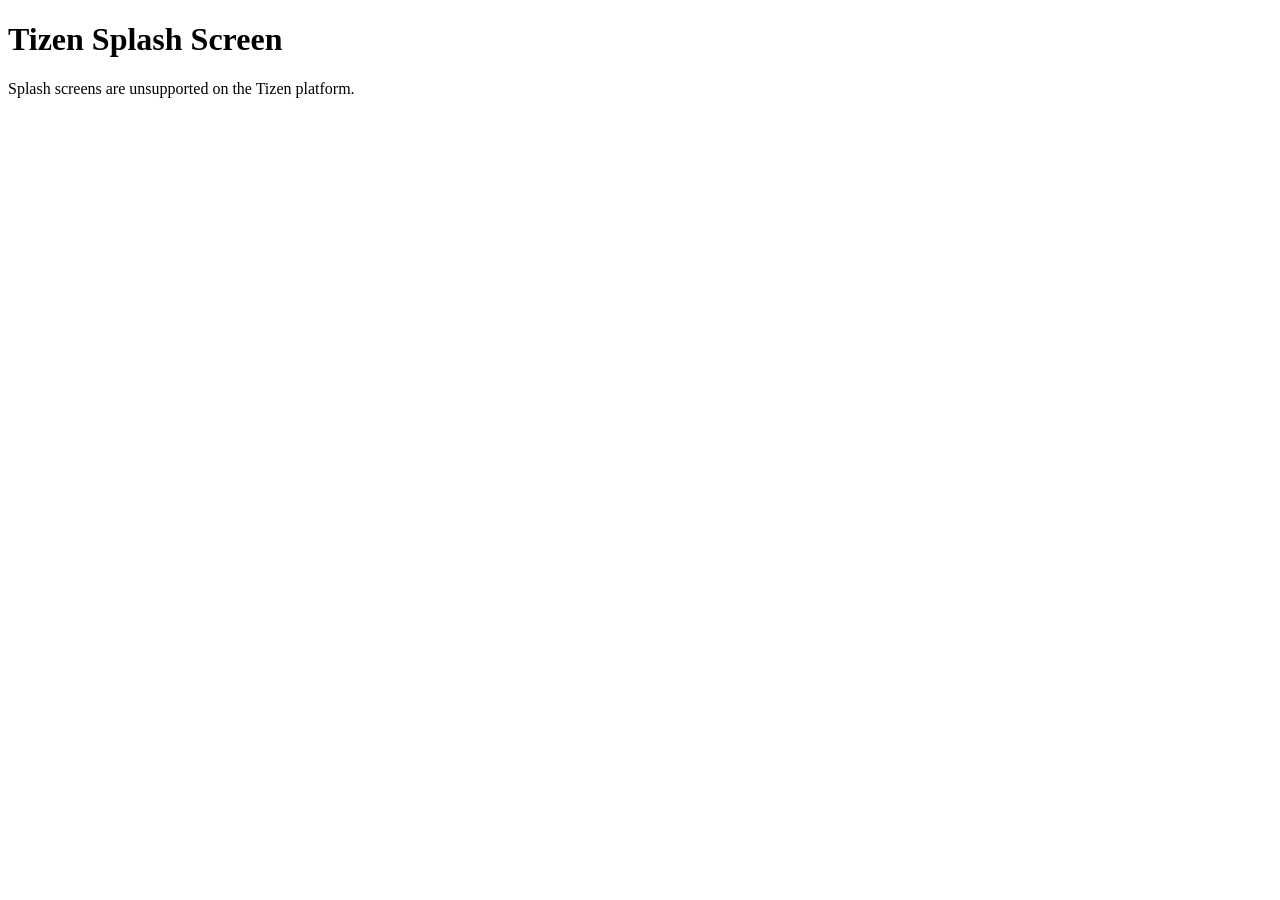
<file: res/screen/tizen/README.html>
<!DOCTYPE html>
<html>
<head>
	<meta charset="utf-8"/>
</head>
<body>
<h1 id="tizensplashscreen">Tizen Splash Screen</h1>

<p>Splash screens are unsupported on the Tizen platform.</p>

</body>
</html>
</file>
